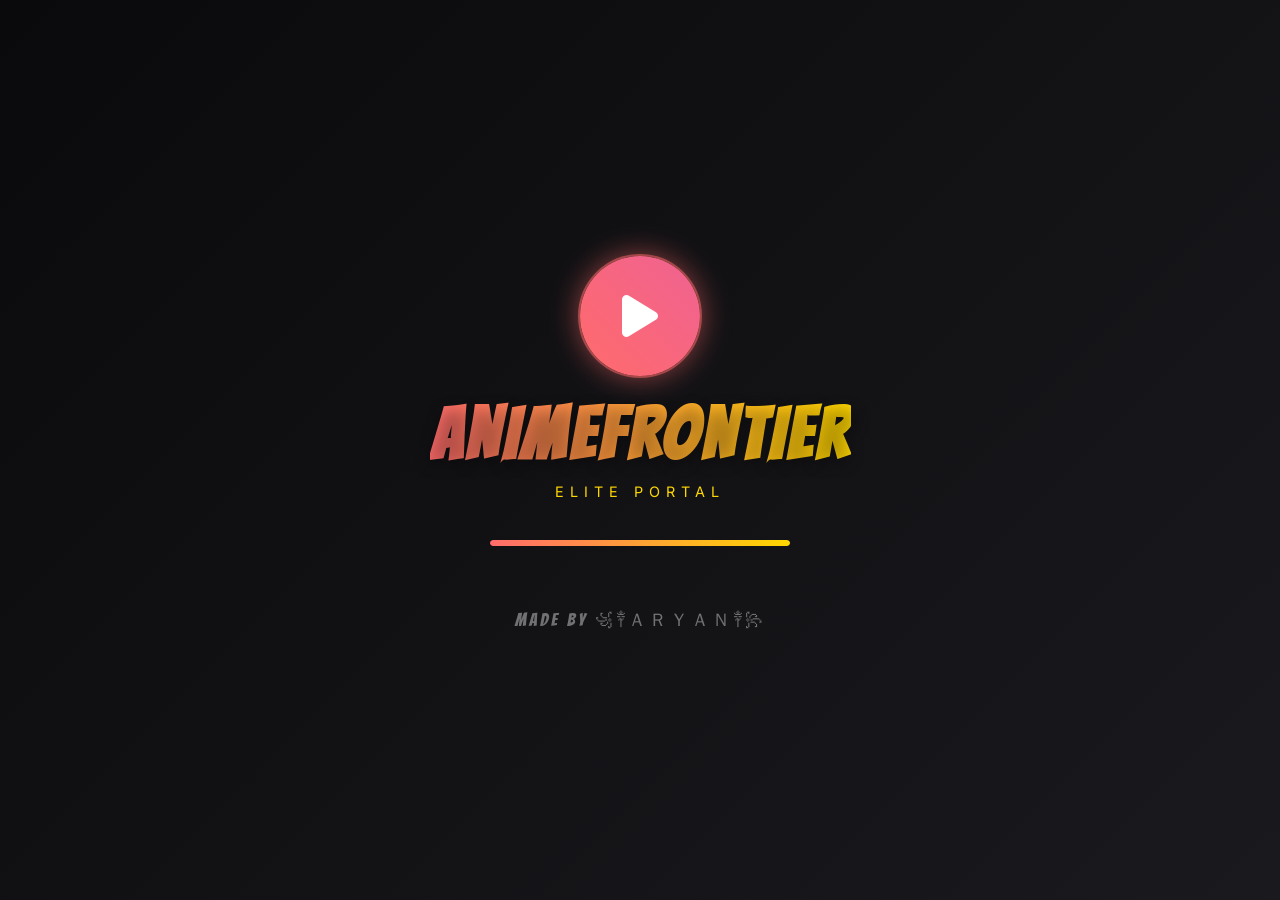
<file: open-animation.html>
<!DOCTYPE html>
<html lang="en">
<head>
    <meta charset="UTF-8">
    <meta name="viewport" content="width=device-width, initial-scale=1.0">
    <title>AnimeFrontier</title>
    <link rel="stylesheet" href="https://cdnjs.cloudflare.com/ajax/libs/font-awesome/6.0.0/css/all.min.css">
    <!-- Added 'Inter' for a more professional sans-serif font -->
    <link href="https://fonts.googleapis.com/css2?family=Bangers&family=Inter:wght@300;400;600&display=swap" rel="stylesheet">
    <style>
        /* General Reset & Body */
        * {
            margin: 0;
            padding: 0;
            box-sizing: border-box;
        }
        
        body {
            background: linear-gradient(135deg, #0a0a0c 0%, #1a1a1e 100%); /* Darker, more subtle background */
            height: 100vh;
            display: flex;
            justify-content: center;
            align-items: center;
            font-family: 'Inter', sans-serif; /* New professional font */
            overflow: hidden; /* Prevent scrollbars during animation */
            color: #e0e0e0; /* Default text color */
        }
        
        /* Opening Container */
        .opening-container {
            text-align: center;
            position: relative;
            opacity: 0; /* Start hidden for initial fade-in */
            animation: fadeInContainer 1s ease-out forwards;
        }
        
        /* Logo Container */
        .logo-container {
            position: relative;
            margin-bottom: 40px;
        }
        
        /* Logo Circle */
        .logo-circle {
            width: 120px;
            height: 120px;
            margin: 0 auto 20px;
            border-radius: 50%;
            background: linear-gradient(45deg, #ff6b6b, #f06292); /* Softer red/pink gradient */
            display: flex;
            justify-content: center;
            align-items: center;
            box-shadow: 0 0 30px rgba(255, 107, 107, 0.6); /* Softer shadow */
            position: relative;
            transform: scale(0.8); /* Start smaller */
            opacity: 0; /* Start hidden */
            /* Bouncy scale-in animation */
            animation: scaleInCircle 0.8s cubic-bezier(0.68, -0.55, 0.27, 1.55) forwards 0.5s; 
        }
        
        /* Ripple effect - single, more elegant */
        .logo-circle::before {
            content: '';
            position: absolute;
            width: 100%;
            height: 100%;
            border-radius: 50%;
            border: 2px solid rgba(255, 107, 107, 0.5);
            animation: rippleEffect 2s ease-out infinite; /* Single ripple */
        }
        
        /* Icon inside circle */
        .logo-circle i {
            font-size: 48px;
            color: white;
            transform: scale(0); /* Start hidden */
            /* Pop-in effect for the icon */
            animation: iconPopIn 0.5s cubic-bezier(0.68, -0.55, 0.27, 1.55) forwards 1s; 
        }
        
        /* Logo Text */
        .logo-text {
            font-family: 'Bangers', cursive;
            font-size: 4.5rem; /* Use rem for better scaling */
            background: linear-gradient(to right, #ff6b6b, #ffd700); /* Matching gradient */
            -webkit-background-clip: text;
            -webkit-text-fill-color: transparent;
            letter-spacing: 4px;
            text-transform: uppercase;
            transform: translateY(20px); /* Start lower */
            opacity: 0; /* Start hidden */
            /* Smoother slide-in animation */
            animation: slideInText 1s cubic-bezier(0.25, 0.46, 0.45, 0.94) forwards 1.2s; 
            text-shadow: 0 5px 15px rgba(0, 0, 0, 0.3); /* Subtle shadow */
        }
        
        /* Logo Subtitle */
        .logo-subtitle {
            font-family: 'Inter', sans-serif; /* Use new font */
            color: #ffd700; /* Gold accent */
            font-size: 0.9rem;
            margin-top: 10px;
            letter-spacing: 6px;
            text-transform: uppercase;
            opacity: 0; /* Start hidden */
            animation: fadeInSubtitle 1s ease-out forwards 1.8s; /* Fade in */
        }
        
        /* Loading Bar */
        .loading-bar {
            width: 300px;
            height: 6px; /* Slightly thicker */
            background: rgba(255, 255, 255, 0.08); /* More subtle background */
            border-radius: 3px;
            margin: 40px auto 20px; /* Adjusted margin */
            overflow: hidden;
            position: relative;
            box-shadow: inset 0 0 5px rgba(0, 0, 0, 0.2); /* Inner shadow */
            opacity: 0; /* Start hidden */
            animation: fadeInBar 0.8s ease-out forwards 2.2s; /* Fade in */
        }
        
        .loading-progress {
            position: absolute;
            height: 100%;
            width: 0%;
            background: linear-gradient(90deg, #ff6b6b, #ffd700); /* Matching gradient */
            border-radius: 3px;
            animation: loadingProgress 3s ease-in-out forwards 2.5s; /* Adjusted timing */
        }
        
        /* Loading Text */
        .loading-text {
            font-family: 'Inter', sans-serif; /* Use new font */
            color: rgba(255, 255, 255, 0.6);
            font-size: 0.8rem;
            letter-spacing: 2px;
            margin-top: 10px;
            opacity: 0; /* Start hidden */
            animation: fadeInLoadingText 0.8s ease-out forwards 2.8s; /* Fade in */
        }

        /* Made By Text - Added for "made by Aryan" */
        .made-by-text {
            font-family: 'Inter', sans-serif;
            color: rgba(255, 255, 255, 0.4); /* More subtle color */
            font-size: 0.7rem; /* Slightly smaller */
            letter-spacing: 1px;
            margin-top: 15px; /* Space it out from loading text */
            opacity: 0; /* Start hidden */
            animation: fadeInMadeBy 0.8s ease-out forwards 3.5s; /* Fade in after loading text */
        }

        /* Final fade out for the container */
        .opening-container.fade-out {
            animation: fadeOutContainer 0.8s ease-out forwards;
        }
        
        /* Keyframes */
        
        /* Container fade in/out */
        @keyframes fadeInContainer {
            0% { opacity: 0; }
            100% { opacity: 1; }
        }

        @keyframes fadeOutContainer {
            0% { opacity: 1; transform: translateY(0); }
            100% { opacity: 0; transform: translateY(-50px); } /* Fades out and moves up slightly */
        }
        
        /* Logo Circle animations */
        @keyframes scaleInCircle {
            0% { transform: scale(0.8); opacity: 0; }
            70% { transform: scale(1.1); opacity: 1; } /* Overshoot for bouncy effect */
            100% { transform: scale(1); opacity: 1; }
        }
        
        @keyframes rippleEffect {
            0% { transform: scale(1); opacity: 1; border-width: 2px; }
            100% { transform: scale(1.4); opacity: 0; border-width: 0px; } /* More subtle ripple */
        }
        
        @keyframes iconPopIn {
            0% { transform: scale(0); opacity: 0; }
            70% { transform: scale(1.2); opacity: 1; } /* Overshoot for bouncy effect */
            100% { transform: scale(1); opacity: 1; }
        }
        
        /* Logo Text animation */
        @keyframes slideInText {
            0% { transform: translateY(20px); opacity: 0; }
            100% { transform: translateY(0); opacity: 1; }
        }
        
        /* Subtitle fade in */
        @keyframes fadeInSubtitle {
            0% { opacity: 0; }
            100% { opacity: 1; }
        }
        
        /* Loading Bar fade in */
        @keyframes fadeInBar {
            0% { opacity: 0; }
            100% { opacity: 1; }
        }
        
        /* Loading Progress animation */
        @keyframes loadingProgress {
            0% { width: 0%; }
            100% { width: 100%; }
        }
        
        /* Loading Text fade in */
        @keyframes fadeInLoadingText {
            0% { opacity: 0; }
            100% { opacity: 1; }
        }

        /* Keyframes for Made By Text - Added */
        @keyframes fadeInMadeBy {
            0% { opacity: 0; }
            100% { opacity: 1; }
        }
        
        /* Media Queries for Responsiveness */
        @media (max-width: 768px) {
            .logo-circle {
                width: 90px;
                height: 90px;
            }
            
            .logo-circle i {
                font-size: 36px;
            }
            
            .logo-text {
                font-size: 3rem;
                letter-spacing: 2px;
            }
            
            .logo-subtitle {
                font-size: 0.7rem;
                letter-spacing: 4px;
            }
            
            .loading-bar {
                width: 250px;
                margin-top: 30px;
            }
            
            .loading-text {
                font-size: 0.7rem;
            }

            .made-by-text { /* Adjust for smaller screens if needed */
                font-size: 0.6rem;
            }
   .aryan-opening {
  font-size: 20px; /* pehle 22px tha – bas thoda sa chota */

  white-space: nowrap;

  background: linear-gradient(
    90deg,
    rgb(255, 60, 60),
    rgb(255, 200, 0),
    rgb(0, 200, 255),
    rgb(186, 85, 255),
    rgb(255, 60, 60)
  );
  background-size: 300%;
  -webkit-background-clip: text;
  -webkit-text-fill-color: transparent;
  animation: aryanGlow 3s linear infinite;
}

@keyframes aryanGlow {
  0% { background-position: 0%; }
  100% { background-position: 300%; }
}
        }

@keyframes aryanGlow {
  0% { background-position: 0%; }
  100% { background-position: 300%; }
}


    /* Made By Text - DHAMAKEDAR Animation */
    .made-by-text {
        font-family: 'Bangers', cursive;
        font-size: 1.1rem;
        letter-spacing: 3px;
        margin-top: 30px;
        opacity: 0;
        position: relative;
        display: inline-block;
        text-transform: uppercase;
        padding: 12px 24px;
        animation: 
            explodeIn 1s cubic-bezier(0.68, -0.55, 0.27, 1.55) forwards 3.5s,
            neonPulse 1.5s ease-in-out infinite 4.5s;
    }

    /* धमाकेदार टेक्स्ट स्टाइल */
    .made-by-text strong {
        font-weight: normal;
        background: linear-gradient(
            90deg,
            #ff0000,
            #ff8800,
            #ffff00,
            #00ff00,
            #0088ff,
            #8800ff,
            #ff0088,
            #ff0000
        );
        background-size: 400%;
        -webkit-background-clip: text;
        -webkit-text-fill-color: transparent;
        background-clip: text;
        position: relative;
        text-shadow: 
            0 0 5px rgba(255, 0, 0, 0.7),
            0 0 10px rgba(255, 136, 0, 0.5),
            0 0 15px rgba(255, 255, 0, 0.3);
        animation: fireRainbow 4s linear infinite 4.5s;
    }

    /* 3D EFFECT */
    .made-by-text strong::before {
        content: 'ARYAN';
        position: absolute;
        top: 2px;
        left: 2px;
        background: linear-gradient(90deg, #000000, #333333);
        -webkit-background-clip: text;
        -webkit-text-fill-color: transparent;
        opacity: 0.5;
        z-index: -1;
        filter: blur(1px);
    }

    /* SPARKLE PARTICLES */
    .made-by-text::after {
        content: '';
        position: absolute;
        top: -10px;
        left: -10px;
        right: -10px;
        bottom: -10px;
        background: 
            radial-gradient(circle at 20% 30%, rgba(255, 0, 0, 0.4) 0%, transparent 50%),
            radial-gradient(circle at 80% 70%, rgba(0, 255, 255, 0.4) 0%, transparent 50%),
            radial-gradient(circle at 40% 80%, rgba(255, 255, 0, 0.4) 0%, transparent 50%);
        filter: blur(10px);
        z-index: -2;
        opacity: 0;
        animation: particleGlow 3s ease-in-out infinite 4.5s;
    }

    /* GLOWING BORDER */
    .made-by-text::before {
        content: '';
        position: absolute;
        top: 0;
        left: 0;
        right: 0;
        bottom: 0;
        border-radius: 15px;
        padding: 2px;
        background: linear-gradient(
            45deg,
            #ff0000,
            #ff8800,
            #ffff00,
            #00ff00,
            #0088ff,
            #8800ff,
            #ff0088,
            #ff0000
        );
        -webkit-mask: 
            linear-gradient(#fff 0 0) content-box, 
            linear-gradient(#fff 0 0);
        -webkit-mask-composite: xor;
        mask-composite: exclude;
        opacity: 0;
        animation: borderFlow 4s linear infinite 4.5s;
    }

    /* KEYFRAMES */

    /* धमाकेदार ENTRY */
    @keyframes explodeIn {
        0% {
            opacity: 0;
            transform: scale(0.1) rotate(-180deg);
            filter: blur(20px);
        }
        50% {
            opacity: 1;
            transform: scale(1.3) rotate(10deg);
            filter: blur(5px);
        }
        70% {
            transform: scale(0.9) rotate(-5deg);
        }
        100% {
            opacity: 1;
            transform: scale(1) rotate(0deg);
            filter: blur(0);
        }
    }

    /* NEON PULSE */
    @keyframes neonPulse {
        0%, 100% {
            filter: drop-shadow(0 0 5px rgba(255, 0, 0, 0.7))
                   drop-shadow(0 0 10px rgba(255, 136, 0, 0.5))
                   drop-shadow(0 0 15px rgba(255, 255, 0, 0.3));
        }
        50% {
            filter: drop-shadow(0 0 10px rgba(255, 0, 0, 0.9))
                   drop-shadow(0 0 20px rgba(255, 136, 0, 0.7))
                   drop-shadow(0 0 30px rgba(255, 255, 0, 0.5))
                   drop-shadow(0 0 40px rgba(0, 255, 0, 0.3));
        }
    }

    /* FIRE RAINBOW COLORS */
    @keyframes fireRainbow {
        0% {
            background-position: 0% 50%;
            text-shadow: 
                0 0 10px rgba(255, 0, 0, 0.9),
                0 0 20px rgba(255, 136, 0, 0.7),
                0 0 30px rgba(255, 255, 0, 0.5);
        }
        25% {
            text-shadow: 
                0 0 10px rgba(255, 136, 0, 0.9),
                0 0 20px rgba(255, 255, 0, 0.7),
                0 0 30px rgba(0, 255, 0, 0.5);
        }
        50% {
            background-position: 100% 50%;
            text-shadow: 
                0 0 10px rgba(0, 255, 0, 0.9),
                0 0 20px rgba(0, 255, 255, 0.7),
                0 0 30px rgba(0, 0, 255, 0.5);
        }
        75% {
            text-shadow: 
                0 0 10px rgba(136, 0, 255, 0.9),
                0 0 20px rgba(255, 0, 255, 0.7),
                0 0 30px rgba(255, 0, 136, 0.5);
        }
        100% {
            background-position: 0% 50%;
            text-shadow: 
                0 0 10px rgba(255, 0, 0, 0.9),
                0 0 20px rgba(255, 136, 0, 0.7),
                0 0 30px rgba(255, 255, 0, 0.5);
        }
    }

    /* BORDER ANIMATION */
    @keyframes borderFlow {
        0% {
            opacity: 0.8;
            background-position: 0% 0%;
        }
        50% {
            opacity: 1;
            background-position: 100% 100%;
        }
        100% {
            opacity: 0.8;
            background-position: 0% 0%;
        }
    }

    /* PARTICLE GLOW */
    @keyframes particleGlow {
        0%, 100% {
            opacity: 0.3;
            transform: scale(1);
        }
        50% {
            opacity: 0.7;
            transform: scale(1.1);
        }
    }

    /* MOBILE RESPONSIVE */
    @media (max-width: 768px) {
        .made-by-text {
            font-size: 0.9rem;
            padding: 8px 16px;
            margin-top: 25px;
        }
    }
    </style>
</head>
<body>
    <div class="opening-container">
        <div class="logo-container">
            <div class="logo-circle">
                <i class="fas fa-play"></i>
            </div>
            <h1 class="logo-text">ANIMEFRONTIER</h1>
            <p class="logo-subtitle">Elite Portal</p>
 
        </div>
        
        <div class="loading-bar">
            <div class="loading-progress"></div>
        </div>
        <p class="loading-text"></p>
  <p class="made-by-text">Made by ꧁༒ＡＲＹＡＮ༒꧂</p> 
  </div>

    <script>
        const openingContainer = document.querySelector('.opening-container');
        const loadingTextElement = document.querySelector('.loading-text');
        const texts = [
            "LOADING ANIME DATABASE...",
            "INITIALIZING PLAYER...",
            "CONNECTING TO SERVERS...",
            "WELCOME TO ELITE PORTAL..."
        ];
        
        let textIndex = 0;
        let textInterval;

        // Function to update loading text
        function updateLoadingText() {
            loadingTextElement.textContent = texts[textIndex];
            textIndex = (textIndex + 1) % texts.length;
        }

        // Start updating loading text after the fadeInLoadingText animation delay
        // fadeInLoadingText has a delay of 2.8s
        setTimeout(() => {
            updateLoadingText(); // Display first text immediately
            textInterval = setInterval(updateLoadingText, 1000); // Change text every 1 second
        }, 2800); 

        // Total duration for all animations to complete, based on the longest one (loadingProgress)
        // loadingProgress: 3s duration + 2.5s delay = 5.5s
        const totalAnimationTime = 5500; // 5.5 seconds

        setTimeout(() => {
            clearInterval(textInterval); // Stop updating loading text
            loadingTextElement.textContent = "ENTERING ANIMEFRONTIER..."; // Final message
            
            // Trigger fade-out animation for the entire container
            openingContainer.classList.add('fade-out');

            // After fade-out animation completes (0.8s), redirect
            setTimeout(() => {
                sessionStorage.setItem("af_animation_done", "yes");
                console.log("Animation completed, redirecting to main site...");
                window.location.href = 'index.html';
            }, 800); 
            
        }, totalAnimationTime); 
    </script>
</body>
</html>
</file>
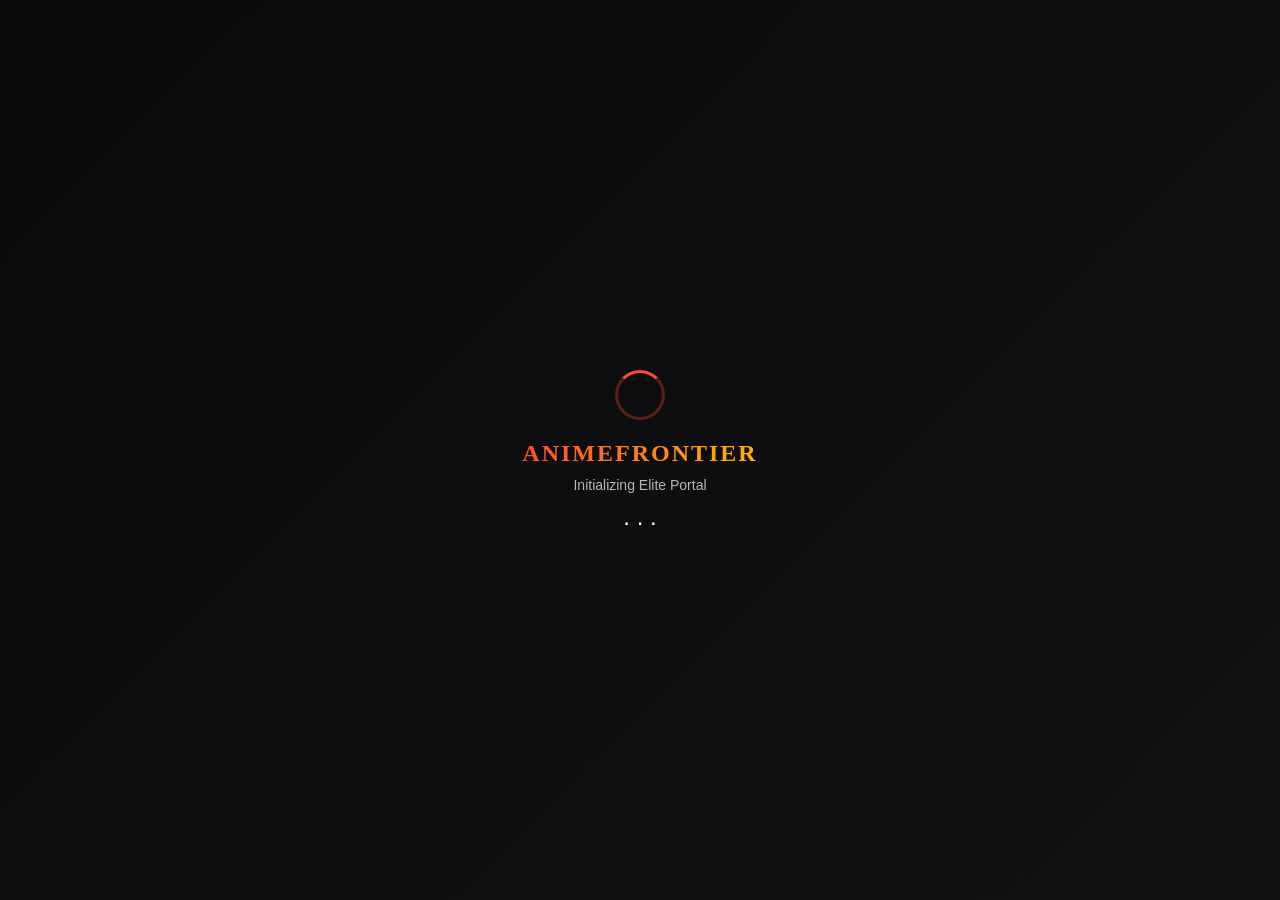
<file: redirect.html>
<!DOCTYPE html>
<html lang="en">
<head>
    <meta charset="UTF-8">
    <meta name="viewport" content="width=device-width, initial-scale=1.0">
    <title>Redirecting...</title>
    <style>
        * {
            margin: 0;
            padding: 0;
            box-sizing: border-box;
        }
        
        body {
            background: linear-gradient(135deg, #09090b 0%, #121214 100%);
            height: 100vh;
            display: flex;
            justify-content: center;
            align-items: center;
            font-family: 'Arial', sans-serif;
            overflow: hidden;
            animation: fadeIn 0.5s ease;
        }
        
        .redirect-container {
            text-align: center;
            color: white;
        }
        
        .loader {
            width: 50px;
            height: 50px;
            margin: 0 auto 20px;
            border: 3px solid rgba(255, 75, 43, 0.3);
            border-radius: 50%;
            border-top-color: #ff4b2b;
            animation: spin 1s linear infinite;
        }
        
        h1 {
            font-size: 24px;
            margin-bottom: 10px;
            background: linear-gradient(to right, #ff4b2b, #ffb400);
            -webkit-background-clip: text;
            -webkit-text-fill-color: transparent;
            font-family: 'Bangers', cursive;
            letter-spacing: 2px;
        }
        
        p {
            color: rgba(255, 255, 255, 0.7);
            font-size: 14px;
        }
        
        .dots {
            margin-top: 10px;
            font-size: 24px;
        }
        
        @keyframes spin {
            to { transform: rotate(360deg); }
        }
        
        @keyframes fadeIn {
            from { opacity: 0; }
            to { opacity: 1; }
        }
        
        @keyframes blink {
            0%, 100% { opacity: 1; }
            50% { opacity: 0.3; }
        }
        
        .blink {
            animation: blink 1s infinite;
        }
    </style>
</head>
<body>
    <div class="redirect-container">
        <div class="loader"></div>
        <h1>ANIMEFRONTIER</h1>
        <p>Initializing Elite Portal</p>
        <div class="dots">
            <span class="blink">.</span>
            <span class="blink" style="animation-delay: 0.2s">.</span>
            <span class="blink" style="animation-delay: 0.4s">.</span>
        </div>
    </div>
    
    <script>
        // Add a small delay before showing opening animation
        setTimeout(() => {
            window.location.href = 'opening-animation.html';
        }, 1500);
    </script>
</body>
</html>
</file>
